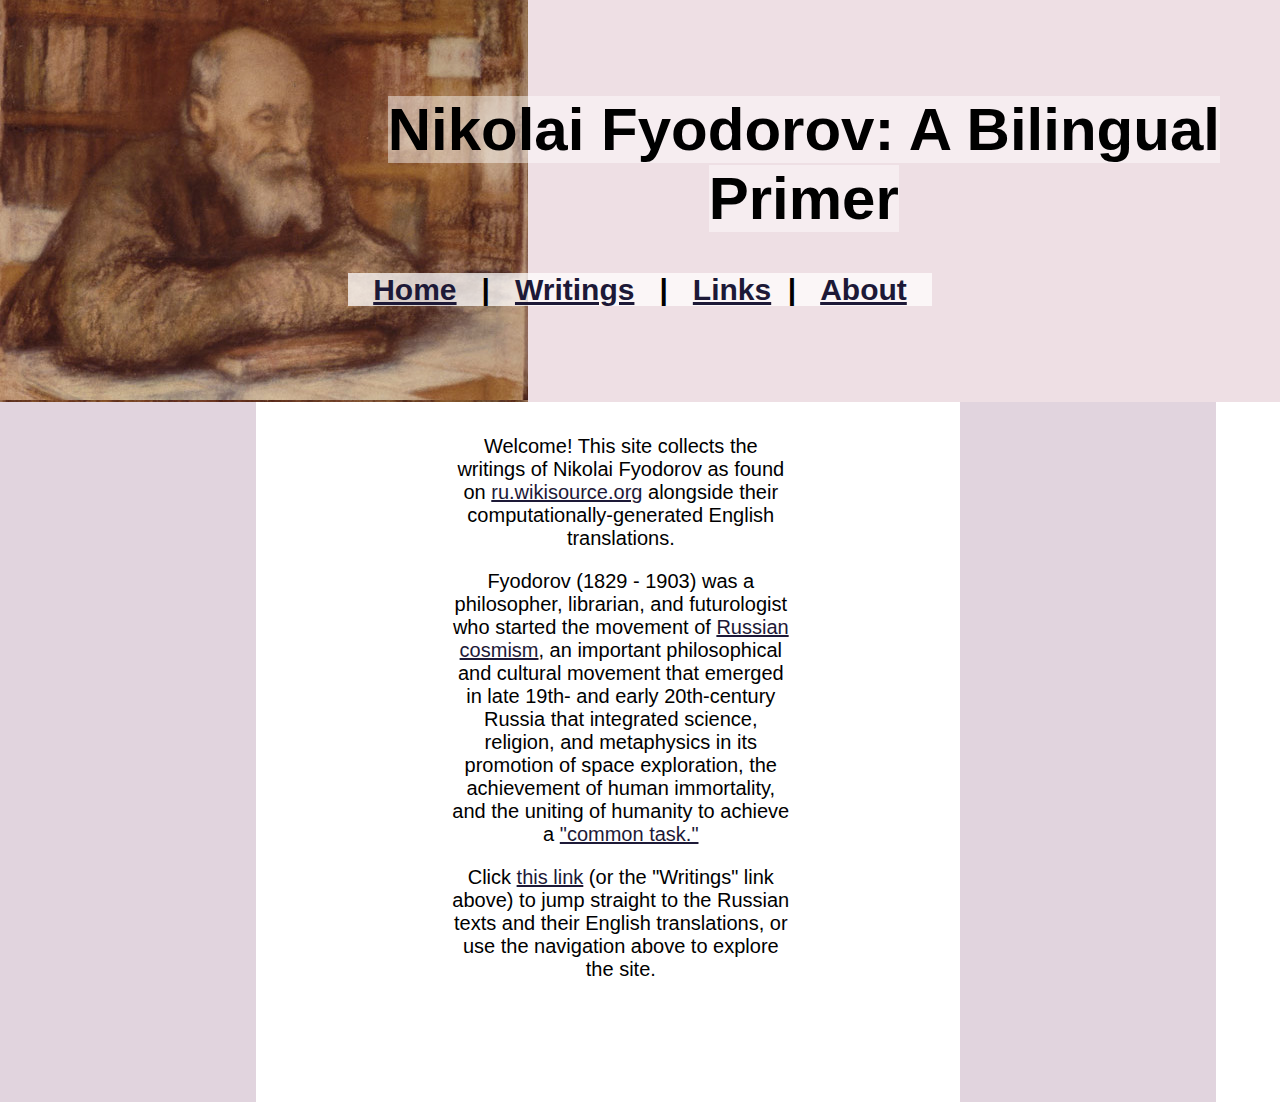
<file: index.html>
<!DOCTYPE html>
<html>
<head>
<link rel="stylesheet" href="style.css">
</head>
<body>
  <div class="header">
    <h1><span>Nikolai Fyodorov: A Bilingual Primer</span></h1>
    <h4><span> &nbsp;&nbsp; <a href="index.html">Home</a> &nbsp; | &nbsp; <a href="writings.html">Writings</a> &nbsp; | &nbsp; <a href="links.html">Links</a>&nbsp; |  &nbsp;  <a href="about.html">About</a>&nbsp; &nbsp;</span></h4>
  </div>
<div style="text-align:center">
  <div id="wrap">
  <div class="box" id="one"></div>
    <div class="box" id="two">
      <div id="home_text">
        <p>Welcome! This site collects the writings of Nikolai Fyodorov as found on <a href="https://ru.wikisource.org/wiki/%D0%9D%D0%B8%D0%BA%D0%BE%D0%BB%D0%B0%D0%B9_%D0%A4%D1%91%D0%B4%D0%BE%D1%80%D0%BE%D0%B2%D0%B8%D1%87_%D0%A4%D1%91%D0%B4%D0%BE%D1%80%D0%BE%D0%B2" target="blank">ru.wikisource.org</a> 
          alongside their computationally-generated English translations.</p>
          <p>Fyodorov (1829 - 1903) was a philosopher, librarian, and futurologist who
           started the movement of <a href="https://en.wikipedia.org/wiki/Russian_cosmism">Russian cosmism</a>, an important philosophical and cultural movement that emerged in late 19th- and early 20th-century
          Russia that integrated science, religion, and metaphysics in its promotion of space exploration, the achievement
          of human immortality, and the uniting of humanity to achieve a <a href="https://en.wikipedia.org/wiki/Nikolai_Fyodorov_(philosopher)#Humankind's_Common_Task">"common task."</a></p>
        <p>Click <a href="writings.html">this link</a> (or the "Writings" link above) to jump straight to the Russian texts and their English translations, or use the navigation above to explore the site.</p>
      </div>
    </div>
    <div class="box" id="three"></div>
  </div>
</div>
</body>
</html>
</file>
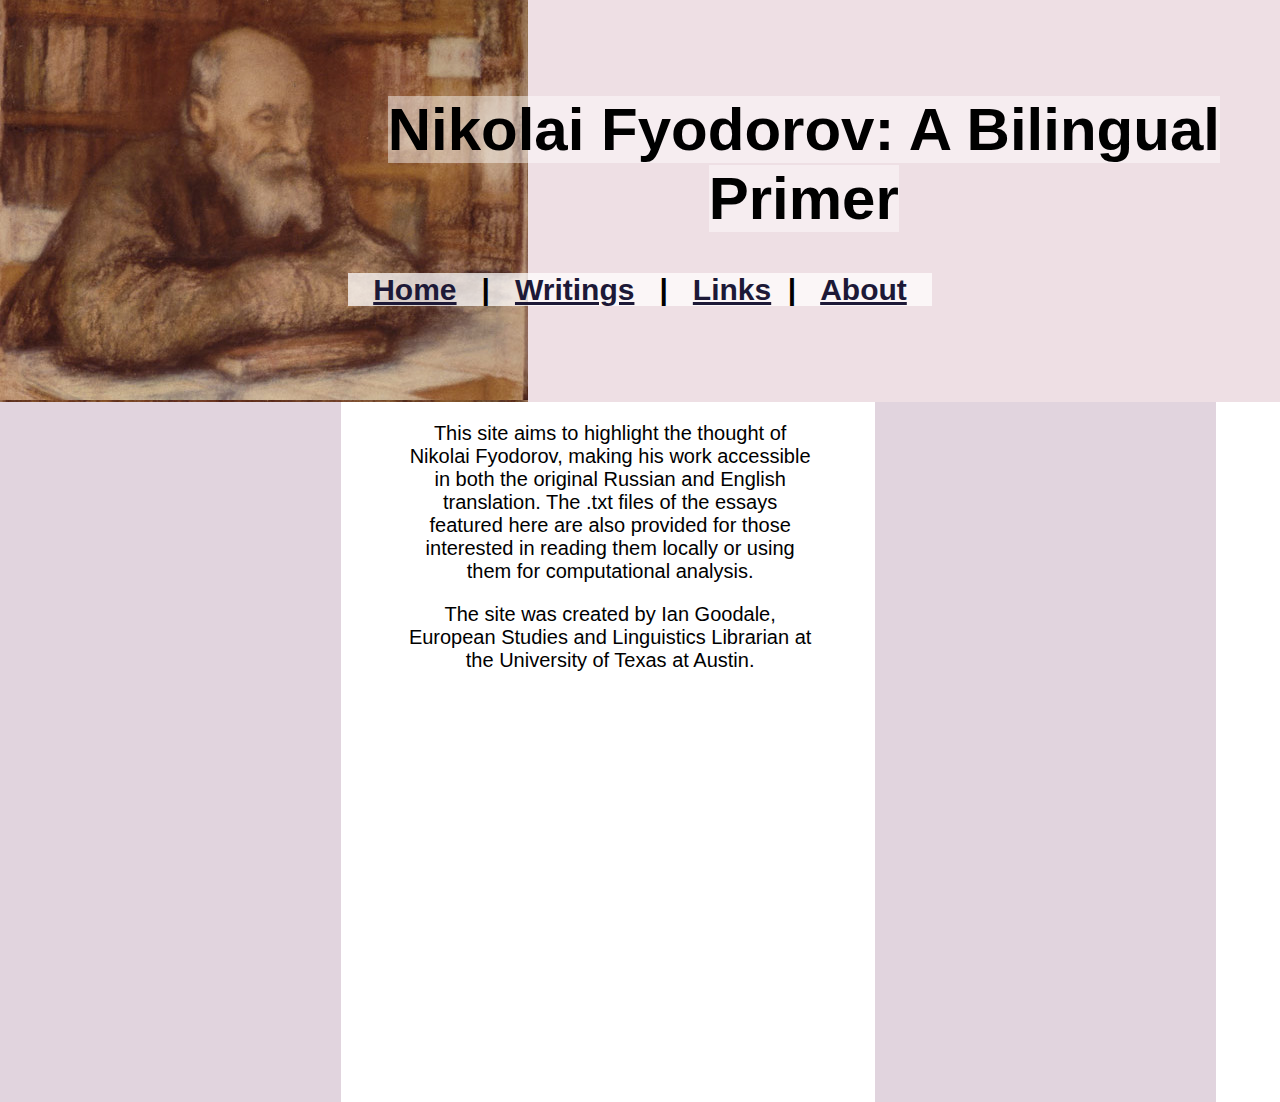
<file: about.html>
<!DOCTYPE html>
<html>
<head>
<link rel="stylesheet" href="style.css">
</head>
<body>
  <div class="header">
    <h1><span>Nikolai Fyodorov: A Bilingual Primer</span></h1>
    <h4><span> &nbsp;&nbsp; <a href="index.html">Home</a> &nbsp; | &nbsp; <a href="writings.html">Writings</a> &nbsp; | &nbsp; <a href="links.html">Links</a>&nbsp; |  &nbsp;  <a href="about.html">About</a>&nbsp; &nbsp;</span></h4>
  </div>

<div style="text-align:center">
  <div id="wrap">
    <div class="box" id="one">
    </div>
    <div class="box" id="four">
      <div id="about_text">
        <p>This site aims to highlight the thought of Nikolai Fyodorov, making his work accessible in both the original Russian and English translation. The .txt files of the essays featured here are also provided for those interested in reading them locally or using them for computational analysis.</p>
        <p>The site was created by Ian Goodale, European Studies and Linguistics Librarian at the University of Texas at Austin.</p>
      </div>
    </div>
    <div class="box" id="three">
          </div>
    </div>
  </div>
</div>
</body>
</html>
</file>
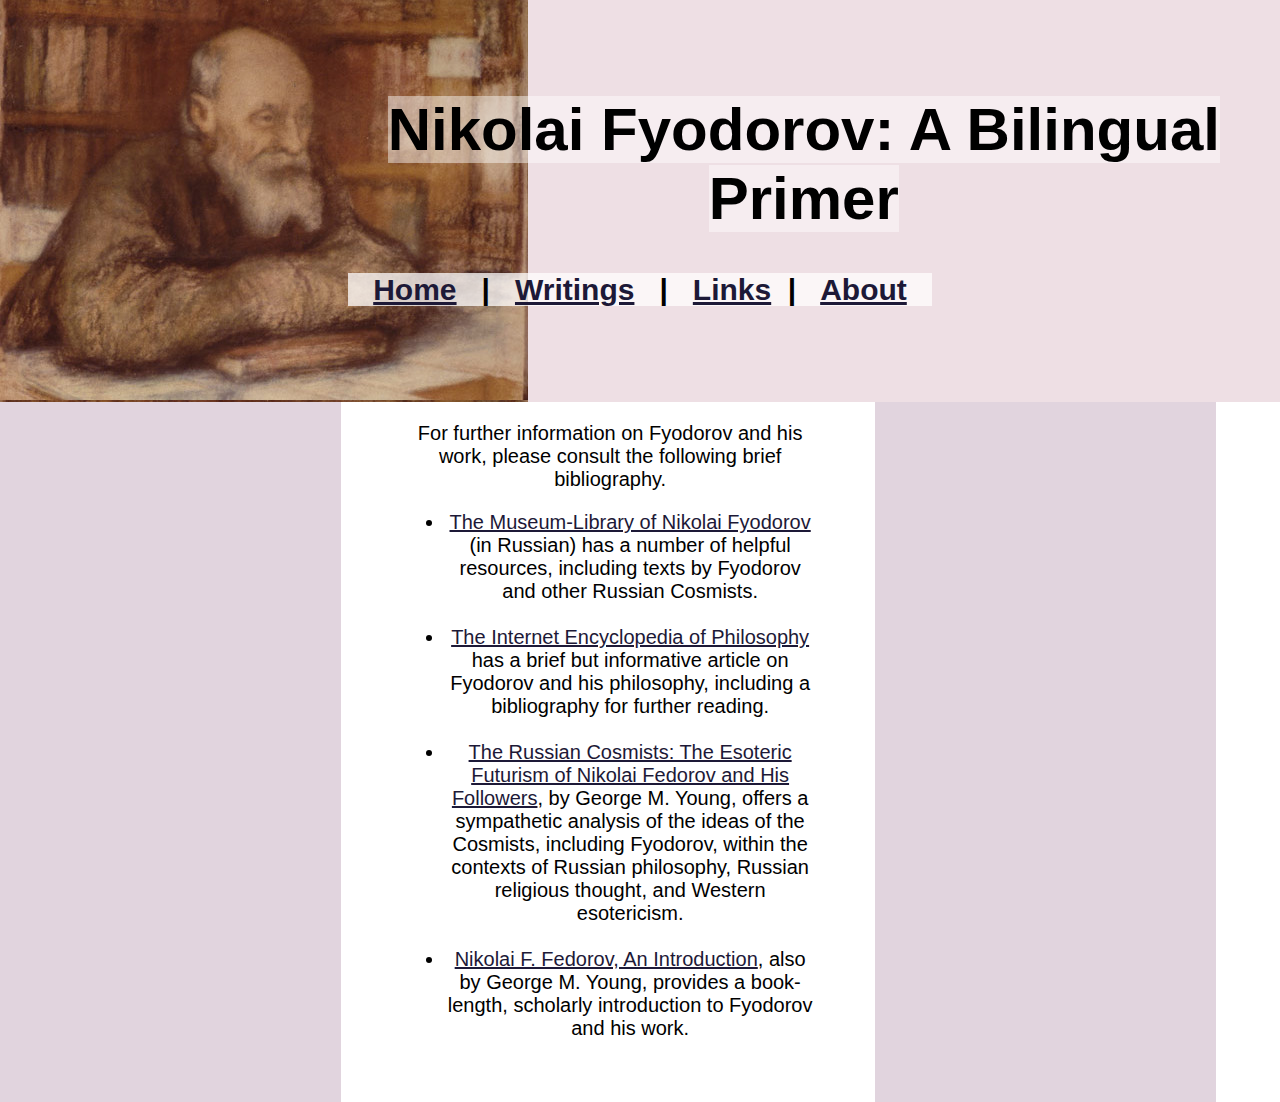
<file: links.html>
<!DOCTYPE html>
<html>
<head>
<link rel="stylesheet" href="style.css">
</head>
<body>
  <div class="header">
    <h1><span>Nikolai Fyodorov: A Bilingual Primer</span></h1>
    <h4><span> &nbsp;&nbsp; <a href="index.html">Home</a> &nbsp; | &nbsp; <a href="writings.html">Writings</a> &nbsp; | &nbsp; <a href="links.html">Links</a>&nbsp; |  &nbsp;  <a href="about.html">About</a>&nbsp; &nbsp;</span></h4>
  </div>

<div style="text-align:center">
  <div id="wrap">
    <div class="box" id="one"></div>
    <div class="box" id="four">
      <div id="about_text">
        <p>For further information on Fyodorov and his work, please consult the following brief bibliography.</p>
        <ul>
          <li><a href="https://www.nffedorov.ru/mbnff/" target="_blank">The Museum-Library of Nikolai Fyodorov</a> (in Russian) has a number of helpful resources, including texts by Fyodorov and other Russian Cosmists.</li>
          <br>
          <li><a href="https://iep.utm.edu/fedorov/" target="_blank">The Internet Encyclopedia of Philosophy</a> has a brief but informative article on Fyodorov and his philosophy, including a bibliography for further reading.</li>
          <br>
          <li><a href="https://doi.org/10.1093/acprof:oso/9780199892945.001.0001" target="_blank">The Russian Cosmists: The Esoteric Futurism of Nikolai Fedorov and His Followers</a>, by George M. Young, offers a sympathetic analysis of the ideas of the Cosmists, including Fyodorov, within the contexts of Russian philosophy, Russian religious thought, and Western esotericism.</li>
          <br>
          <li><a href="https://search.worldcat.org/title/7274904" target="_blank">Nikolai F. Fedorov, An Introduction</a>, also by George M. Young, provides a book-length, scholarly introduction to Fyodorov and his work.</li>
        </ul>
      </div>
    </div>
    <div class="box" id="three"></div>
  </div>
</div>
</body>
</html>
</file>
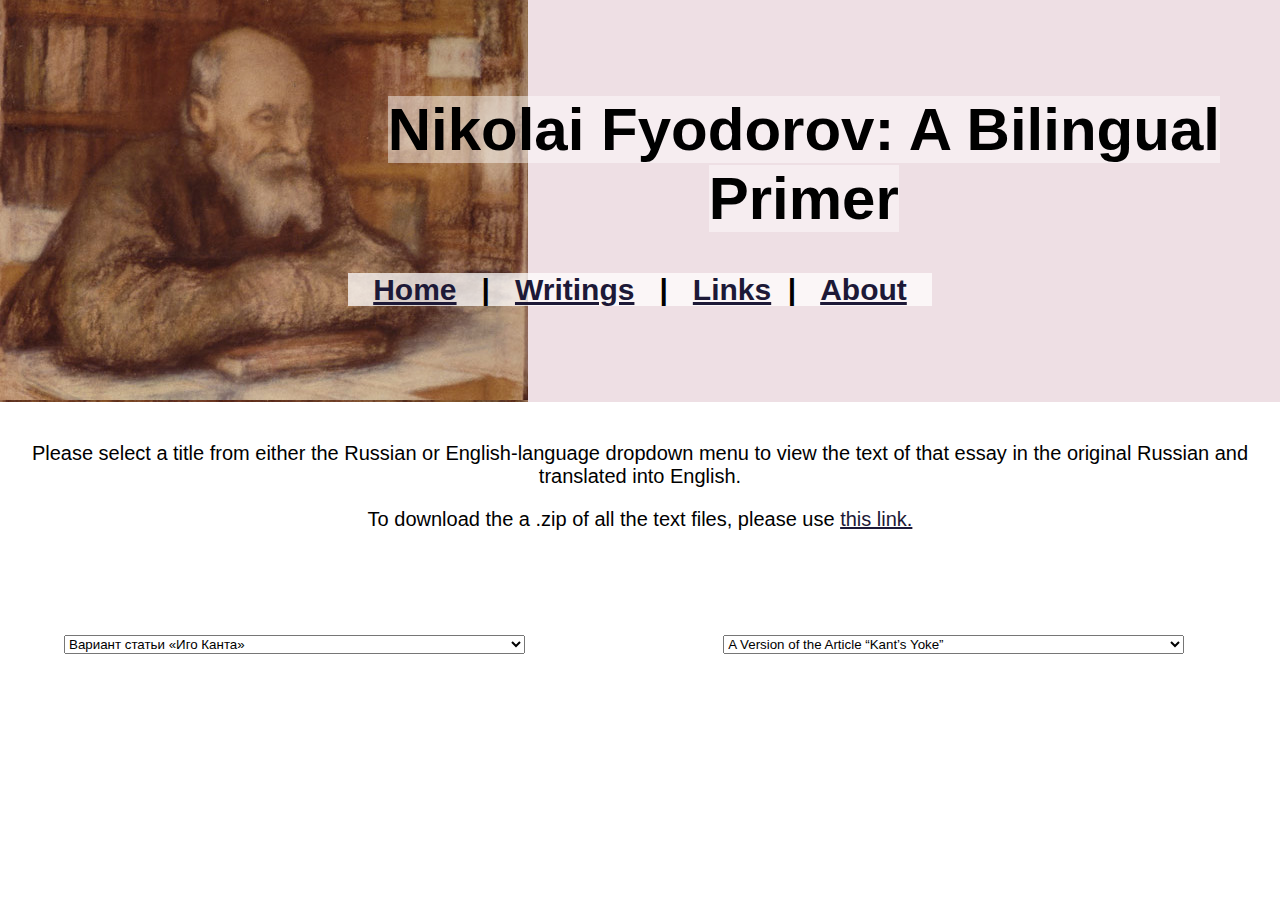
<file: writings.html>
<!DOCTYPE html>
<head>
<link rel="stylesheet" href="style.css">
</head>
<body>
  <div class="header">
    <h1><span>Nikolai Fyodorov: A Bilingual Primer</span></h1>
    <h4><span> &nbsp;&nbsp; <a href="index.html">Home</a> &nbsp; | &nbsp; <a href="writings.html">Writings</a> &nbsp; | &nbsp; <a href="links.html">Links</a>&nbsp; |  &nbsp;  <a href="about.html">About</a>&nbsp; &nbsp;</span></h4>
  </div>
  <div id="writings_text">
<p>Please select a title from either the Russian or English-language dropdown menu to view the text of that essay in the original Russian and translated into English.</p>
<p>To download the a .zip of all the text files, please use <a href="zipped_files/texts.zip">this link.</a></p>
  </div>
  <div class='parent'>
        <div id="russian_selector" class='child1'>
      <select id="SelectRussian" onchange="getTxtFileRus(this.value, this.item.eng)"></select>
    </div>
        <div id="english_selector" class='child1'>
          <select id="SelectEnglish" onchange="getTxtFileEng(this.value)"></select>
          </div>
    </div>

  <div class='parent'>
    
  <div id="RusTextDiv" class='child1'></div>

  <div id="EngTextDiv" class='child2'></div>
</div>
  </body>
  <script src="data.js"></script>
</html>
</file>
<file: style.css>
img
{
    max-width: 100%;
    min-width: 300px;
    height: auto;
}

body {
  font-family: Arial, Helvetica, sans-serif;
  margin: 0;
}

h1 span { 
  background-color: rgb(255, 254, 254, 0.45); 
}

h4 span { 
  background-color: rgb(255, 254, 254, 0.75); 
}

h1 {
  padding-left: 28%;
}

a {
  color: rgb(29, 25, 55);
}

/* Header/Logo Title */
.header {
  padding: 55px;
  font-family: Arial, Helvetica, sans-serif;
  background-image: url('images/new_fyodorov_header.jpg'); 
  text-align: center;
  color: black;
  font-size: 30px;
  margin: 0;
}


#home_text {
  text-align: center;
  margin-top: 0 5%;
  margin-bottom: 0 5%;
  margin-right: 0 5%;
  margin-left: 0 5%;
  width: 135%;
  font-size: 20px;
  padding-top: 5%;
  padding-right: 20%;
}

#writings_text {
  font-size:20px;
  padding: 20px;
  text-align: center;
}

#about_text {
  float:left;
  font-size:20px;
  width: 120%;
  padding: 0px;
}

#wrap {
  text-align: center;
  width: 100%;
  max-width: 1400px;
  height: 700px;
  margin: 0 auto;
  display: flex;
}

.box {
  flex: 1;
  height: 100%;
  border: none;
}

#one {
  display: inline-block;
  background-color: #e1d4de;
}

#two {
  margin: 0 15%;
  display: inline-block;
  background-color: white;
  text-align: center;
}

#three {
  margin: 0 5%;
  display: inline-block;
  background-color: #e1d4de;
}

#four {
  margin: 0 5%;
  display: inline-block;
  background-color: white;
}


.parent {
  margin: 1rem;
  padding: 2rem 2rem;
  text-align: center;
  width: 90%;
}
.child1 {
  display: inline-block;
  float: left;
  width: 40%;
  padding: 1rem 1rem;
}
.child2 {
  display: inline-block;
  float: right;
  width: 40%;
  padding: 1rem 1rem;
}

#russian_selector {
  display: inline-block;
  float: left;
  width: 40%;
  padding: 1rem 1rem;
}

#english_selector {
  display: inline-block;
  float: right;
  width: 40%;
  padding: 1rem 1rem;
}

#SelectRussian {
  width: 100%;
}

#SelectEnglish {
  width: 100%;
}
</file>
